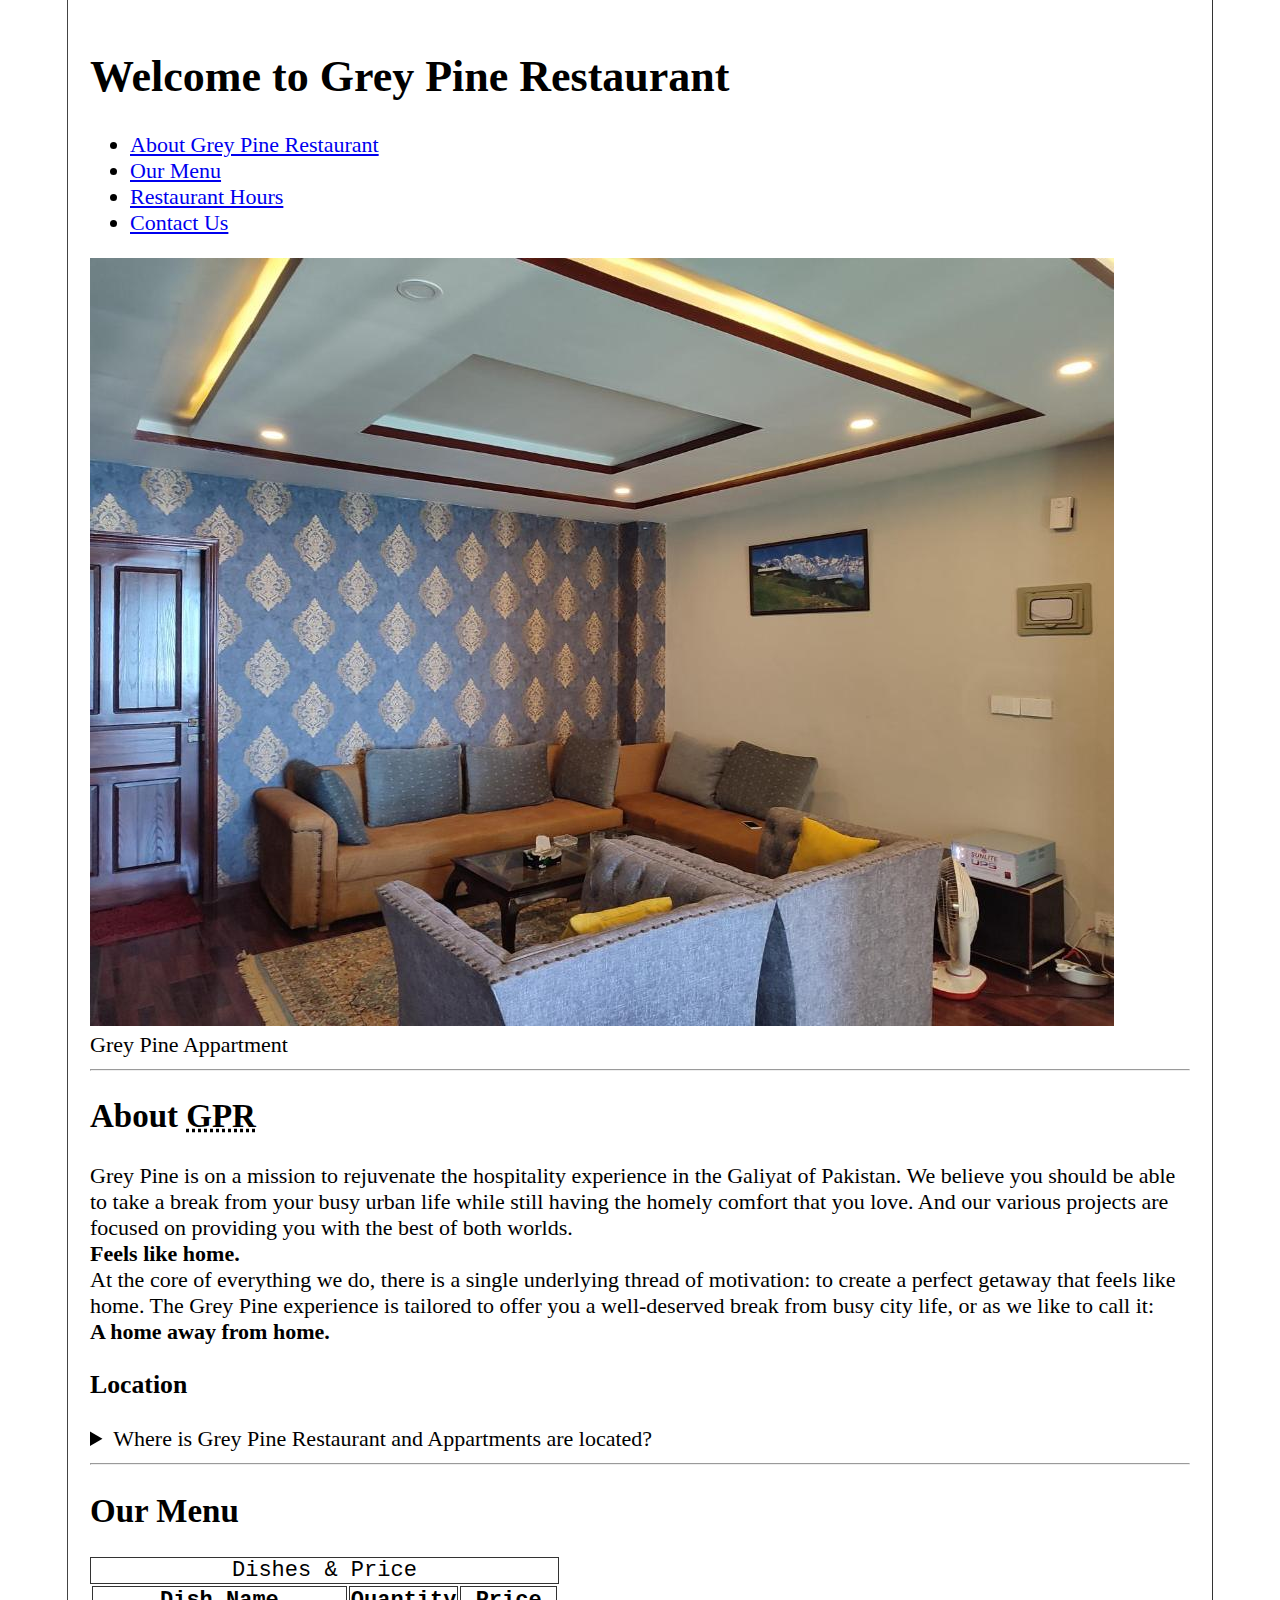
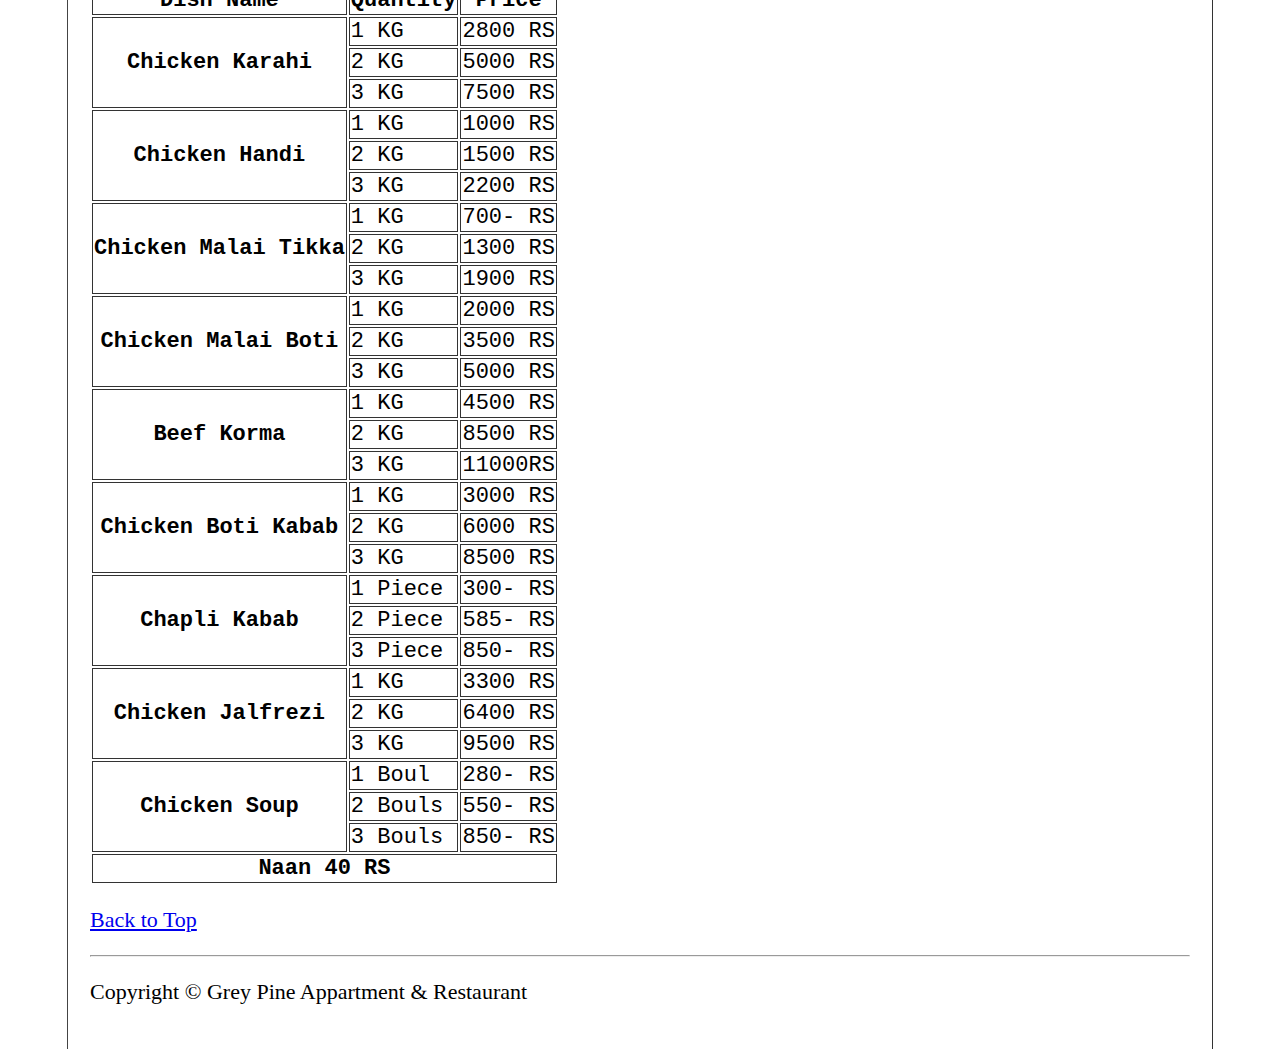
<file: index.html>
<!DOCTYPE html>
<html lang="en">

<head>
    <meta charset="UTF-8">
    <meta name="viewport" content="width=device-width, initial-scale=1.0">
    <link rel="stylesheet" href="style.css">
    <title>Home Page</title>
</head>

<body>
    <h1>Welcome to Grey Pine Restaurant</h1>
    <ul>
        <li>
            <a href="#about">About Grey Pine Restaurant</a>
        </li>

        <li>
            <a href="#our-menu">Our Menu</a>
        </li>

        <li>
            <a href="./hours.html">Restaurant Hours</a>
        </li>

        <li>
            <a href="./contact.html">Contact Us</a>
        </li>
    </ul>


    <img src="./images/Grey Pine Appartment.jpg" alt="Grey Pine Appartments">
    <figcaption>Grey Pine Appartment</figcaption>

    <hr>

    <section id="about">
        <h2>About <abbr title="Grey Pine Restaurant">GPR</abbr> </h2>
        <p>Grey Pine is on a mission to rejuvenate the hospitality experience in the Galiyat of Pakistan. We believe you
            should be able to take a break from your busy urban life while still having the homely comfort that you
            love.
            And our various projects are focused on providing you with the best of both worlds.
            <br>
            <b>Feels like home.</b>
            <br>
            At the core of everything we do, there is a single underlying thread of motivation: to create a perfect
            getaway
            that feels like home. The Grey Pine experience is tailored to offer you a well-deserved break from busy city
            life, or as we like to call it: <br>
            <b>A home away from home.</b>
        </p>
    </section>

    <h3>
        Location
    </h3>

    <aside>
        <details>
            <summary>Where is Grey Pine Restaurant and Appartments are located?</summary>
            <p>Grey Pine Restaurant and Appartments are located in <abbr title="Khyber Pakhtunhuwa">KPK</abbr>. The
                exact location is
            <address>Jhandala Rd, Khaira Gali, Abbottabad, Khyber Pakhtunkhwa</address>
            </p>
        </details>
    </aside>

    <hr>

    <h2 id="our-menu">Our Menu</h2>
    <table>
        <caption>Dishes & Price</caption>
        <thead>
            <tr>
                <th>Dish Name</th>
                <th>Quantity</th>
                <th>Price</th>
            </tr>
        </thead>
        <tr>
            <th rowspan="3">Chicken Karahi</th>
            <td>1 KG</td>
            <td>2800 RS</td>
        </tr>

        <tr>
            <td>2 KG</td>
            <td>5000 RS</td>
        </tr>

        <tr>
            <td>3 KG</td>
            <td>7500 RS</td>
        </tr>

        <tr>
            <th rowspan="3">Chicken Handi</th>
            <td>1 KG</td>
            <td>1000 RS</td>
        </tr>

        <tr>
            <td>2 KG</td>
            <td>1500 RS</td>
        </tr>

        <tr>
            <td>3 KG</td>
            <td>2200 RS</td>
        </tr>

        <tr>
            <th rowspan="3">Chicken Malai Tikka</th>
            <td>1 KG</td>
            <td>700- RS</td>
        </tr>

        <tr>
            <td>2 KG</td>
            <td>1300 RS</td>
        </tr>

        <tr>
            <td>3 KG</td>
            <td>1900 RS</td>
        </tr>

        <tr>
            <th rowspan="3">Chicken Malai Boti</th>
            <td>1 KG</td>
            <td>2000 RS</td>
        </tr>

        <tr>
            <td>2 KG</td>
            <td>3500 RS</td>
        </tr>

        <tr>
            <td>3 KG</td>
            <td>5000 RS</td>
        </tr>

        <tr>
            <th rowspan="3">Beef Korma</th>
            <td>1 KG</td>
            <td>4500 RS</td>
        </tr>

        <tr>
            <td>2 KG</td>
            <td>8500 RS</td>
        </tr>

        <tr>
            <td>3 KG</td>
            <td>11000RS</td>
        </tr>

        <tr>
            <th rowspan="3">Chicken Boti Kabab</th>
            <td>1 KG</td>
            <td>3000 RS</td>
        </tr>

        <tr>
            <td>2 KG</td>
            <td>6000 RS</td>
        </tr>

        <tr>
            <td>3 KG</td>
            <td>8500 RS</td>
        </tr>

        <tr>
            <th rowspan="3">Chapli Kabab</th>
            <td>1 Piece</td>
            <td>300- RS</td>
        </tr>

        <tr>
            <td>2 Piece</td>
            <td>585- RS</td>
        </tr>

        <tr>
            <td>3 Piece</td>
            <td>850- RS</td>
        </tr>

        <tr>
            <th rowspan="3">Chicken Jalfrezi</th>
            <td>1 KG</td>
            <td>3300 RS</td>
        </tr>

        <tr>
            <td>2 KG</td>
            <td>6400 RS</td>
        </tr>

        <tr>
            <td>3 KG</td>
            <td>9500 RS</td>
        </tr>

        <tr>
            <th rowspan="3">Chicken Soup</th>
            <td>1 Boul</td>
            <td>280- RS</td>
        </tr>

        <tr>
            <td>2 Bouls</td>
            <td>550- RS</td>
        </tr>

        <tr>
            <td>3 Bouls</td>
            <td>850- RS</td>
        </tr>

        <tfoot>
            <tr>
                <th colspan="3">Naan 40 RS</th>
            </tr>
        </tfoot>

    </table>

    <footer>
        <p>
            <a href="#">Back to Top</a>
        </p>
        <hr>
        <p>Copyright &copy Grey Pine Appartment & Restaurant</p>
    </footer>
</body>

</html>
</file>
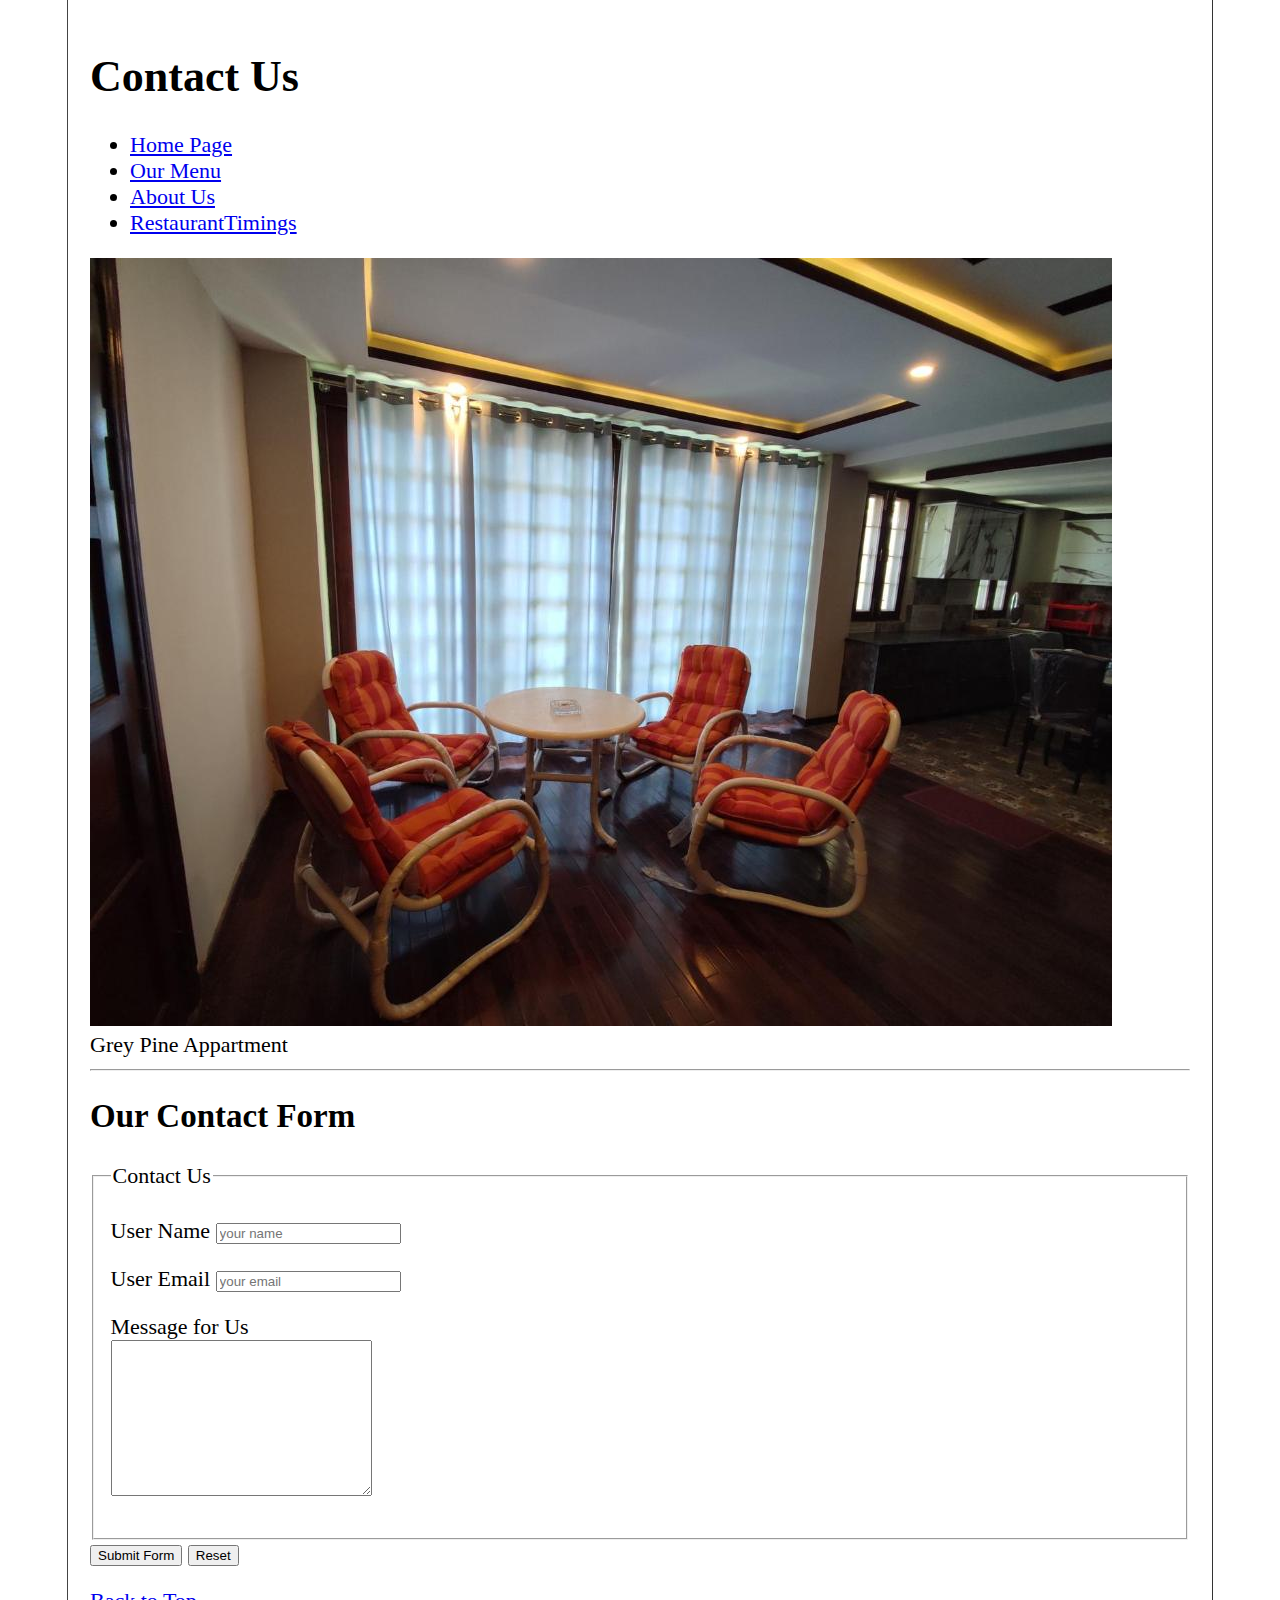
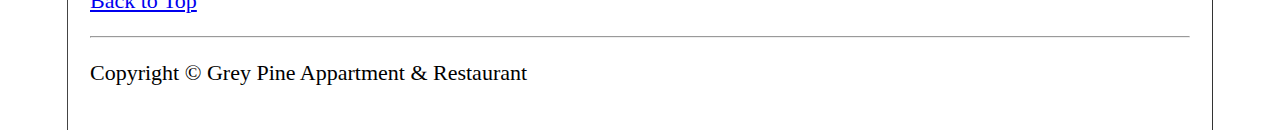
<file: contact.html>
<!DOCTYPE html>
<html lang="en">

<head>
    <meta charset="UTF-8">
    <meta name="viewport" content="width=device-width, initial-scale=1.0">
    <link rel="stylesheet" href="./style.css">
    <title>Our Timings</title>
</head>

<body>
    <h1>Contact Us</h1>
    <ul>
        <li>
            <a href="./index.html">Home Page</a>
        </li>

        <li>
            <a href="./index.html#our-menu">Our Menu</a>
        </li>

        <li>
            <a href="./index.html#about">About Us</a>
        </li>

        <li>
            <a href="./hours.html">RestaurantTimings</a>
        </li>
    </ul>


    <img src="./images/Grey Pine Appartmen 02.jpg" alt="Grey Pine Appartments">
    <figcaption>Grey Pine Appartment</figcaption>

    <hr>

    <h2>Our Contact Form</h2>
    <form action="https://httpbin.org/get">
        <fieldset>

            <legend>Contact Us</legend>
            <p>
                <label for="user-name">User Name</label>
                <input type="text" name="user-name" id="user-name" placeholder="your name" required>
            </p>

            <p>
                <label for="user-email">User Email</label>
                <input type="email" name="user-email" id="user-email" placeholder="your email" required>
            </p>

            <p>
                <label for="user-email">Message for Us</label>
                <br>
                <textarea name="user-message" id="user-message" cols="30" rows="10"></textarea>
                

            </p>

        </fieldset>

        <button type="submit">Submit Form</button>
        <button type="reset">Reset</button>
    </form>

    <footer>
        <p>
            <a href="#">Back to Top</a>
        </p>
        <hr>
        <p>Copyright &copy Grey Pine Appartment & Restaurant</p>
    </footer>
</body>

</html>
</file>
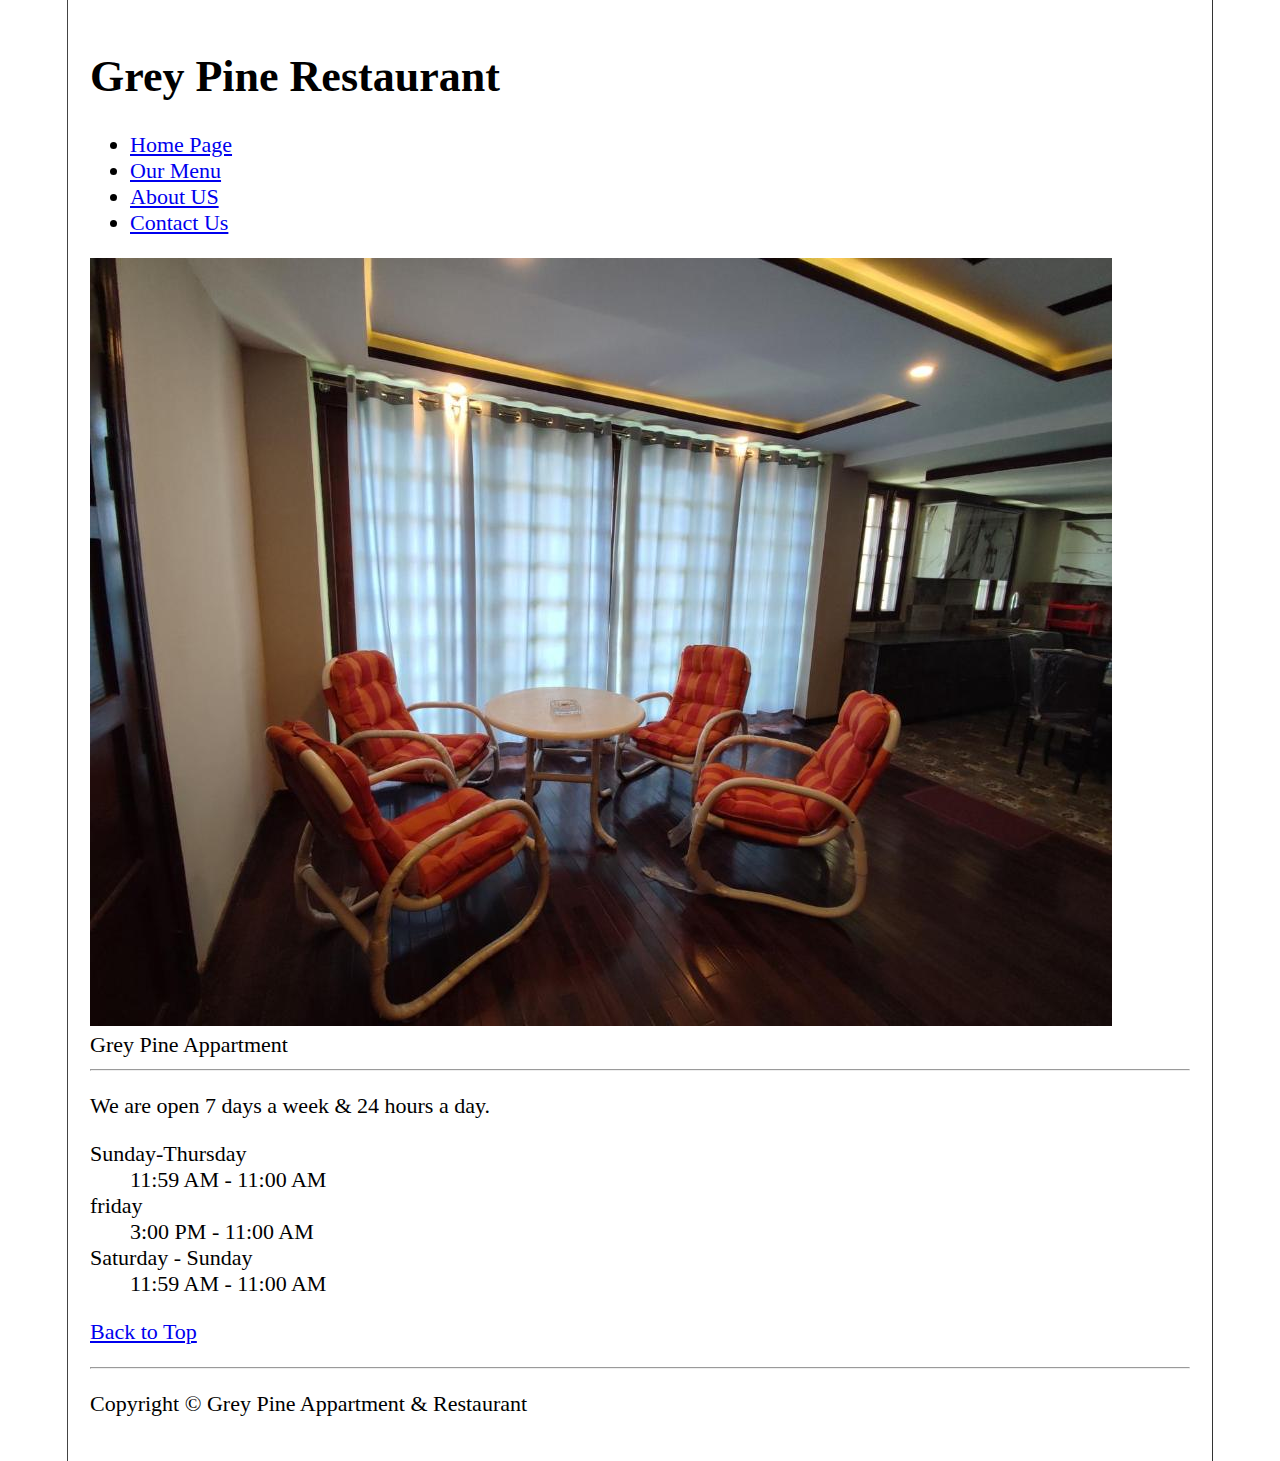
<file: hours.html>
<!DOCTYPE html>
<html lang="en">

<head>
    <meta charset="UTF-8">
    <meta name="viewport" content="width=device-width, initial-scale=1.0">
    <link rel="stylesheet" href="./style.css">
    <title>Our Timings</title>
</head>

<body>
    <h1>Grey Pine Restaurant</h1>
    <ul>
        <li>
            <a href="./index.html">Home Page</a>
        </li>

        <li>
            <a href="./index.html#our-menu">Our Menu</a>
        </li>

        <li>
            <a href="./index.html#about">About US</a>
        </li>

        <li>
            <a href="./contact.html">Contact Us</a>
        </li>
    </ul>


    <img src="./images/Grey Pine Appartmen 02.jpg" alt="Grey Pine Appartments">
    <figcaption>Grey Pine Appartment</figcaption>

    <hr>

    <p>We are open 7 days a week & 24 hours a day.</p>

    <dl>
        <dt>Sunday-Thursday</dt>
        <dd>11:59 AM - 11:00 AM</dd>

        <dt>friday</dt>
        <dd>3:00 PM - 11:00 AM</dd>

        <dt>Saturday - Sunday</dt>
        <dd>11:59 AM - 11:00 AM</dd>
    </dl>

    <footer>
        <p>
            <a href="#">Back to Top</a>
        </p>
        <hr>
        <p>Copyright &copy Grey Pine Appartment & Restaurant</p>
    </footer>
</body>

</html>
</file>
<file: style.css>
html{
    font-size: 22px;
}

body{
    min-height: 100vh;
    max-width: 1100px;
    margin: 0 auto;
    padding: 1rem;
    border-left: 1px solid #444;
    border-right: 1px solid #333;
}

th, td, caption{
    border: 1px solid #333;
    font-family: 'Courier New', Courier, monospace;
    border-collapse: separate;
    padding: 0.5 rem;
}
</file>
